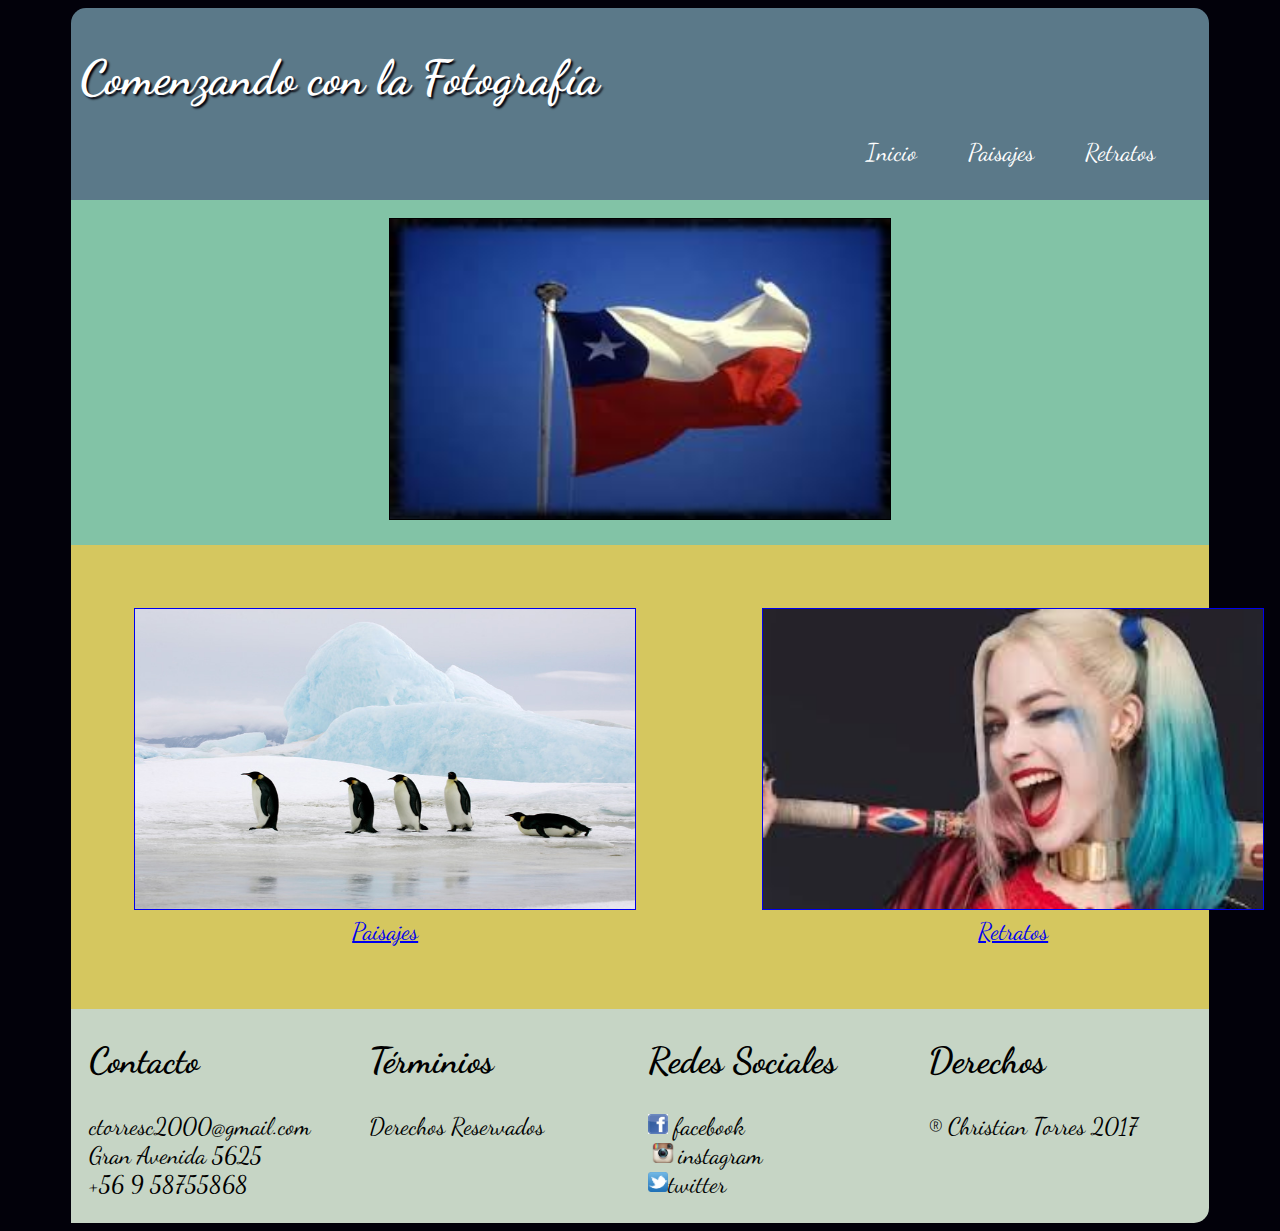
<file: index.html>
<!DOCTYPE html>
<html lang="es">
<head>
	<meta charset="UTF-8">
	<title>Comenzando con la Fotografía</title>
	<link rel="stylesheet" type="text/css" href="css/estilos.css">
	<link href="https://fonts.googleapis.com/css?family=Dancing+Script" rel="stylesheet">
</head>
<body>
	<div id="contenido">
		<header>
			<h1>Comenzando con la Fotografía</h1>
			<nav>
				<ul>
					<a href="index.html">Inicio</a>
					<a href="paisajes.html">Paisajes</a>
					<a href="retratos.html">Retratos</a>
				</ul>
			</nav>		
		</header>

		<article class="Contedor">
			<div class="imagen_central">
				<img class="imagen_p" src="imagenes/portada/paisaje3.jpg" >
			</div>
			<div id="fondo">
				<div class="imagen_izquierda">
					<a href="paisajes.html"><img class="i_i" src="imagenes/portada/pinguinos.jpg" >Paisajes</a>
				</div>
				<div class="imagen_derecha">
					<a href="retratos.html"><img class="i_d"  src="imagenes/portada/retrato4.jpg" >Retratos</a>
				</div>
			</div>
		</article>

		<footer>

				<div id="P1">
					<h2>Contacto</h2>
					<p>ctorresc2000@gmail.com<br>
					Gran Avenida 5625<br>
					+56 9 58755868</p>
				</div>

				<div id="P2">
					<h2>Términios</h2>
					<p>Derechos Reservados</p>
				</div>

				<div id="P3">
					<h2>Redes Sociales</h2>
					<p><img src="imagenes/sociales/facebook.jpg" width="20px" height="20px"> facebook<br>
					<img src="imagenes/sociales/instagram.png" width="30px" height="20px">instagram<br>
					<img src="imagenes/sociales/twitter-logo.png" width="20px" height="20px">twitter</p>
				</div>

				<div id="P4">
					<h2>Derechos</h2>
					<p>&reg; Christian Torres 2017</p>
				</div>

		</footer>
	</div>
</body>
</html>
</file>
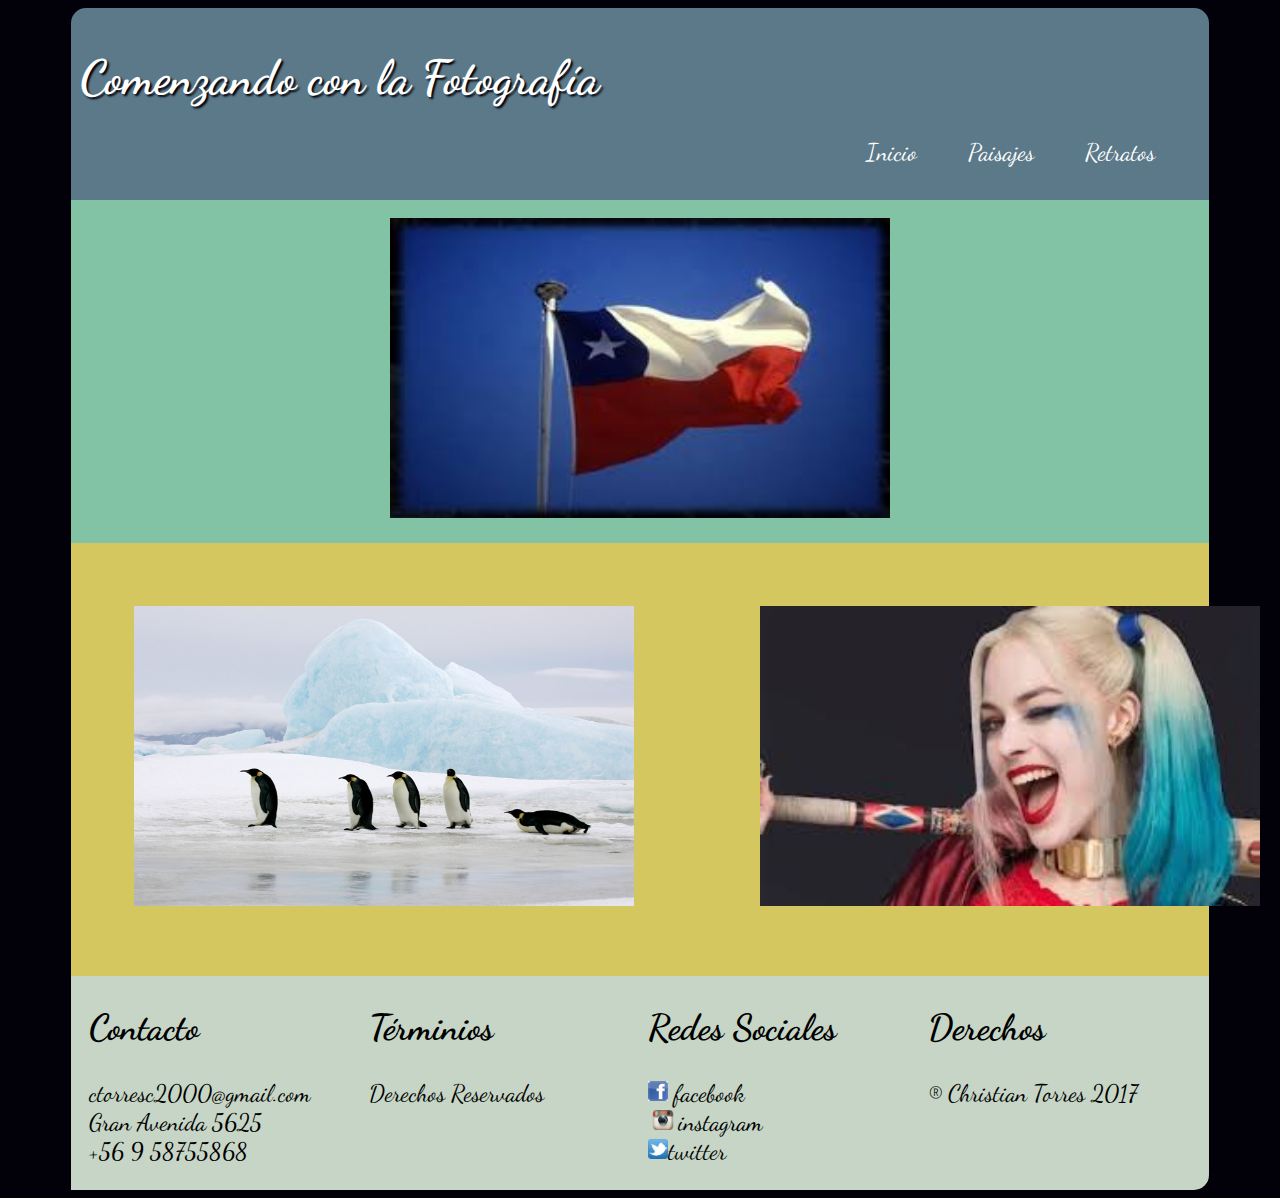
<file: Atividad CSS/index.html>
<!DOCTYPE html>
<html lang="es">
<head>
	<meta charset="UTF-8">
	<title>Comenzando con la Fotografía</title>
	<link rel="stylesheet" type="text/css" href="css/estilos.css">
	<link href="https://fonts.googleapis.com/css?family=Dancing+Script" rel="stylesheet">
</head>
<body>
	<div id="contenido">
		<header>
			<h1>Comenzando con la Fotografía</h1>
			<nav>
				<ul>
					<a href="index.html">Inicio</a>
					<a href="paisajes.html">Paisajes</a>
					<a href="retratos.html">Retratos</a>
				</ul>
			</nav>		
		</header>

		<article class="Contedor">
			<div class="imagen_central">
				<img class="imagen_p" src="imagenes/portada/paisaje3.jpg" >
			</div>
			<div id="fondo">
				<div class="imagen_izquierda">
					<img class="imagen_p" src="imagenes/portada/pinguinos.jpg" >
				</div>
				<div class="imagen_derecha">
					<img class="imagen_p"  src="imagenes/portada/retrato4.jpg" >
				</div>
			</div>
		</article>

		<footer>

				<div id="P1">
					<h2>Contacto</h2>
					<p>ctorresc2000@gmail.com<br>
					Gran Avenida 5625<br>
					+56 9 58755868</p>
				</div>

				<div id="P2">
					<h2>Términios</h2>
					<p>Derechos Reservados</p>
				</div>

				<div id="P3">
					<h2>Redes Sociales</h2>
					<p><img src="imagenes/sociales/facebook.jpg" width="20px" height="20px"> facebook<br>
					<img src="imagenes/sociales/instagram.png" width="30px" height="20px">instagram<br>
					<img src="imagenes/sociales/twitter-logo.png" width="20px" height="20px">twitter</p>
				</div>

				<div id="P4">
					<h2>Derechos</h2>
					<p>&reg; Christian Torres 2017</p>
				</div>

		</footer>
	</div>
</body>
</html>
</file>
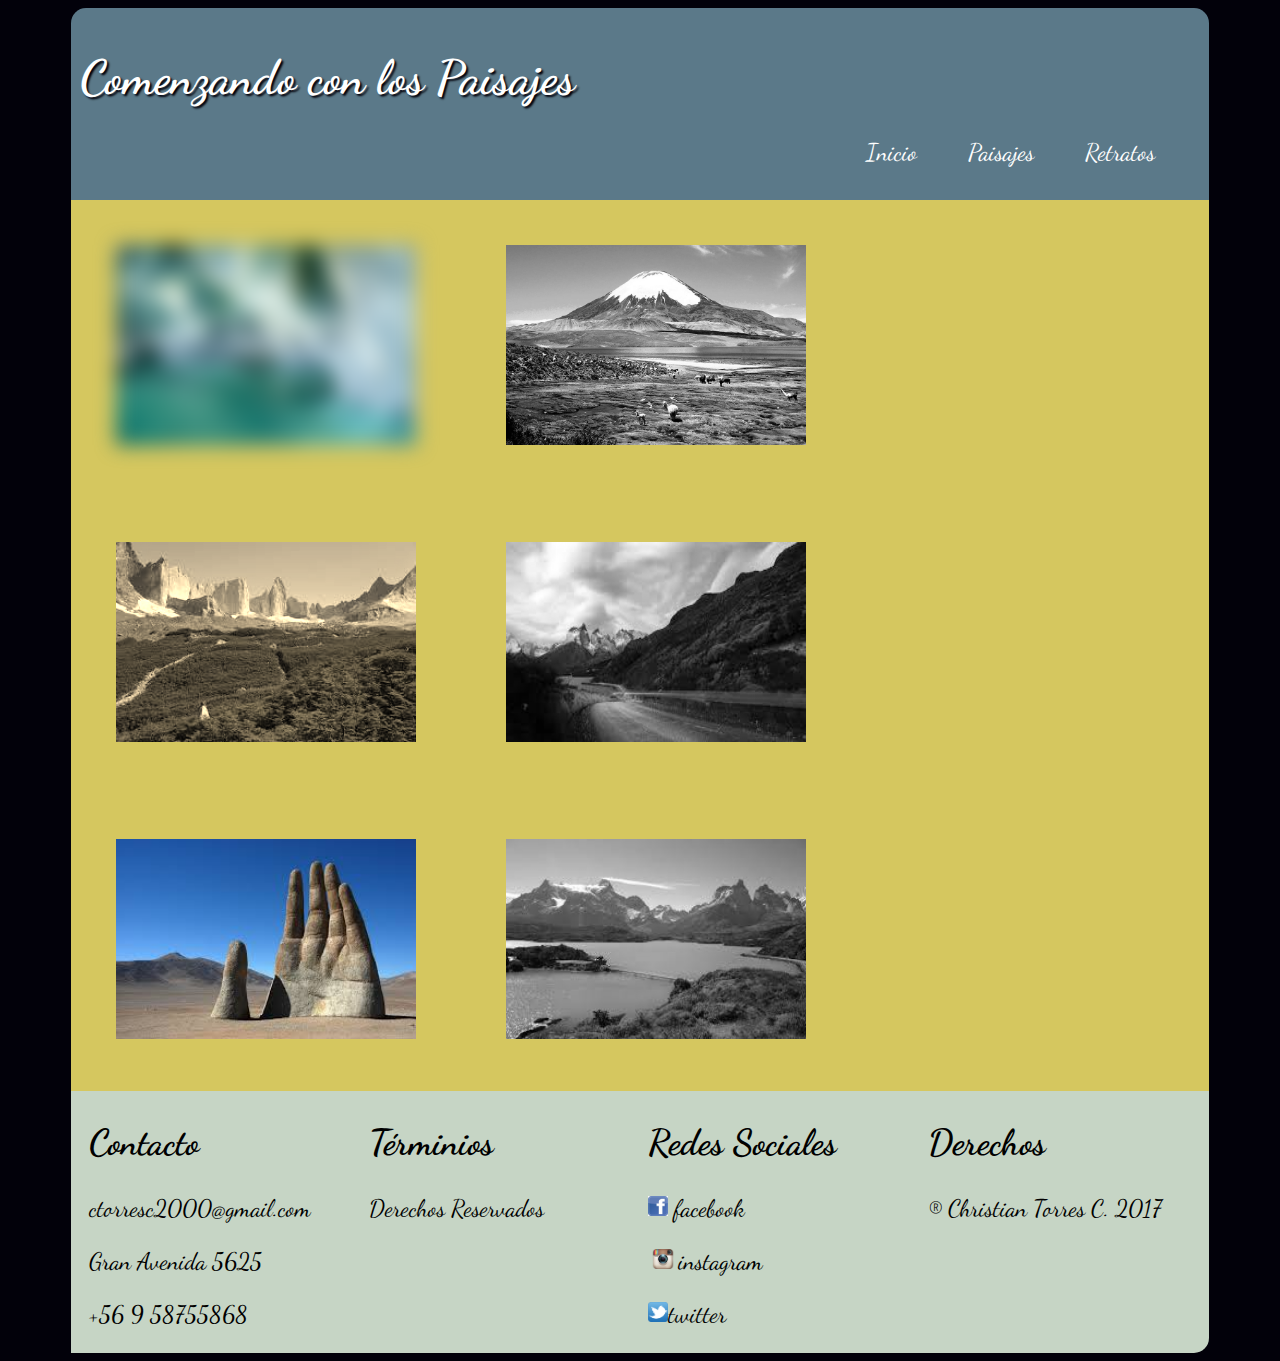
<file: paisajes.html>
<!DOCTYPE html>
<html lang="es">
<head>
	<meta charset="UTF-8">
	<title>Comenzando con la Fotografía</title>
	<link rel="stylesheet" type="text/css" href="css/estilos_2.css">
	<link href="https://fonts.googleapis.com/css?family=Dancing+Script" rel="stylesheet">
</head>
<body>
	<div id="contenido">
		<header>
			<h1>Comenzando con los Paisajes</h1>
			<nav>
				<ul>
					<a href="index.html">Inicio</a>
					<a href="paisajes.html">Paisajes</a>
					<a href="retratos.html">Retratos</a>
				</ul>
			</nav>		
		</header>
		<div id="contiene_imagenes">
			<div class="i1">
				<img src="imagenes/paisaje/chile.jpg">
			</div>

			<div class="i2">
				<img src="imagenes/paisaje/Lago-Chungara.jpg">
			</div>

			<div class="i3">
				<img src="imagenes/paisaje/paisaje1.jpg">
			</div>

			<div class="i4">
				<img src="imagenes/paisaje/paisaje2.jpg">
			</div>

			<div class="i5">
				<img src="imagenes/paisaje/paisaje4.jpg">
			</div>

			<div class="i6">
				<img src="imagenes/paisaje/paisaje5.jpg">
			</div>			
		</div>


		<footer>

				<div id="P1">
					<h2>Contacto</h2>
					<p>ctorresc2000@gmail.com</p>
					<p>Gran Avenida 5625</p>
					<p>+56 9 58755868</p>
				</div>

				<div id="P2">
					<h2>Términios</h2>
					<p>Derechos Reservados</p>
				</div>

				<div id="P3">
					<h2>Redes Sociales</h2>
					<p><img src="imagenes/sociales/facebook.jpg" width="20px" height="20px"> facebook</p>
					<p><img src="imagenes/sociales/instagram.png" width="30px" height="20px">instagram</p>
					<p><img src="imagenes/sociales/twitter-logo.png" width="20px" height="20px">twitter</p>
				</div>

				<div id="P4">
					<h2>Derechos</h2>
					<p>&reg; Christian Torres C. 2017</p>
				</div>

		</footer>
	</div>
</body>
</html>
</file>
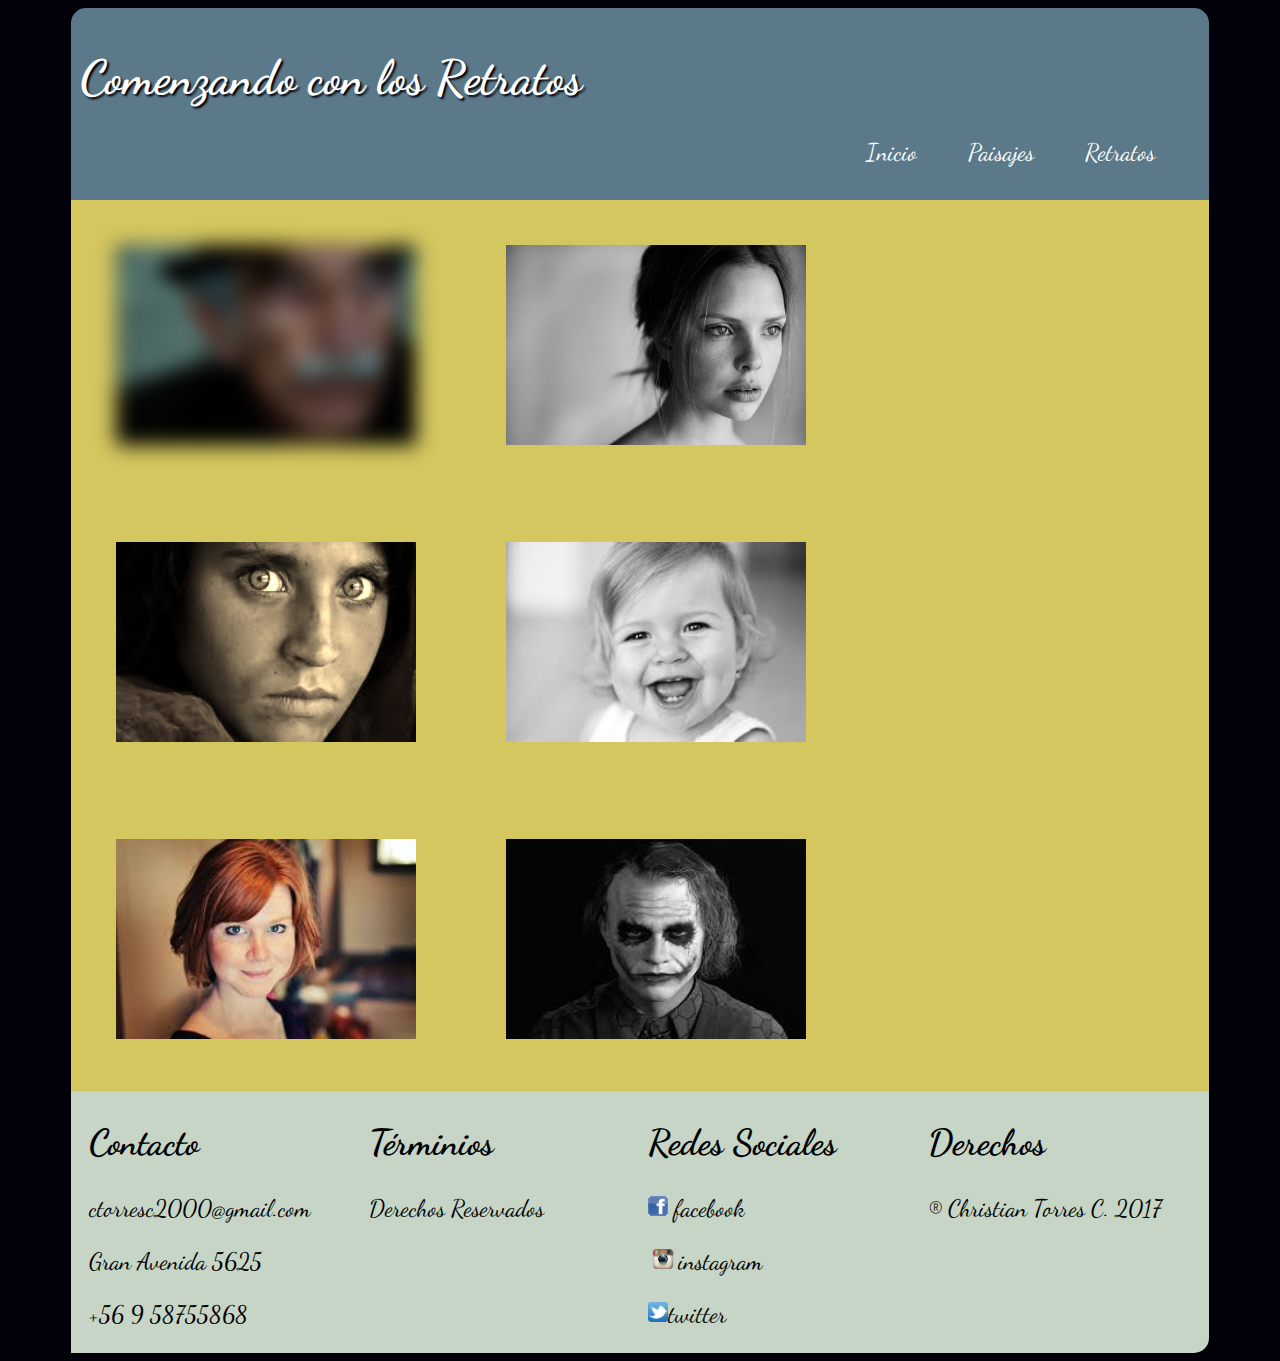
<file: retratos.html>
<!DOCTYPE html>
<html lang="es">
<head>
	<meta charset="UTF-8">
	<title>Comenzando con la Fotografía</title>
	<link rel="stylesheet" type="text/css" href="css/estilos_2.css">
	<link href="https://fonts.googleapis.com/css?family=Dancing+Script" rel="stylesheet">
</head>
<body>
	<div id="contenido">
		<header>
			<h1>Comenzando con los Retratos</h1>
			<nav>
				<ul>
					<a href="index.html">Inicio</a>
					<a href="paisajes.html">Paisajes</a>
					<a href="retratos.html">Retratos</a>
				</ul>
			</nav>		
		</header>
		<div id="contiene_imagenes">
			<div class="i1">
				<img src="imagenes/retratos/retrato.jpg">
			</div>

			<div class="i2">
				<img src="imagenes/retratos/retrato2.jpg">
			</div>

			<div class="i3">
				<img src="imagenes/retratos/retrato3.jpg">
			</div>

			<div class="i4">
				<img src="imagenes/retratos/retrato5.jpg">
			</div>

			<div class="i5">
				<img src="imagenes/retratos/retrato6.jpg">
			</div>

			<div class="i6">
				<img src="imagenes/retratos/retrato7.jpg">
			</div>			
		</div>


		<footer>

				<div id="P1">
					<h2>Contacto</h2>
					<p>ctorresc2000@gmail.com</p>
					<p>Gran Avenida 5625</p>
					<p>+56 9 58755868</p>
				</div>

				<div id="P2">
					<h2>Términios</h2>
					<p>Derechos Reservados</p>
				</div>

				<div id="P3">
					<h2>Redes Sociales</h2>
					<p><img src="imagenes/sociales/facebook.jpg" width="20px" height="20px"> facebook</p>
					<p><img src="imagenes/sociales/instagram.png" width="30px" height="20px">instagram</p>
					<p><img src="imagenes/sociales/twitter-logo.png" width="20px" height="20px">twitter</p>
				</div>

				<div id="P4">
					<h2>Derechos</h2>
					<p>&reg; Christian Torres C. 2017</p>
				</div>

		</footer>
	</div>
</body>
</html>
</file>
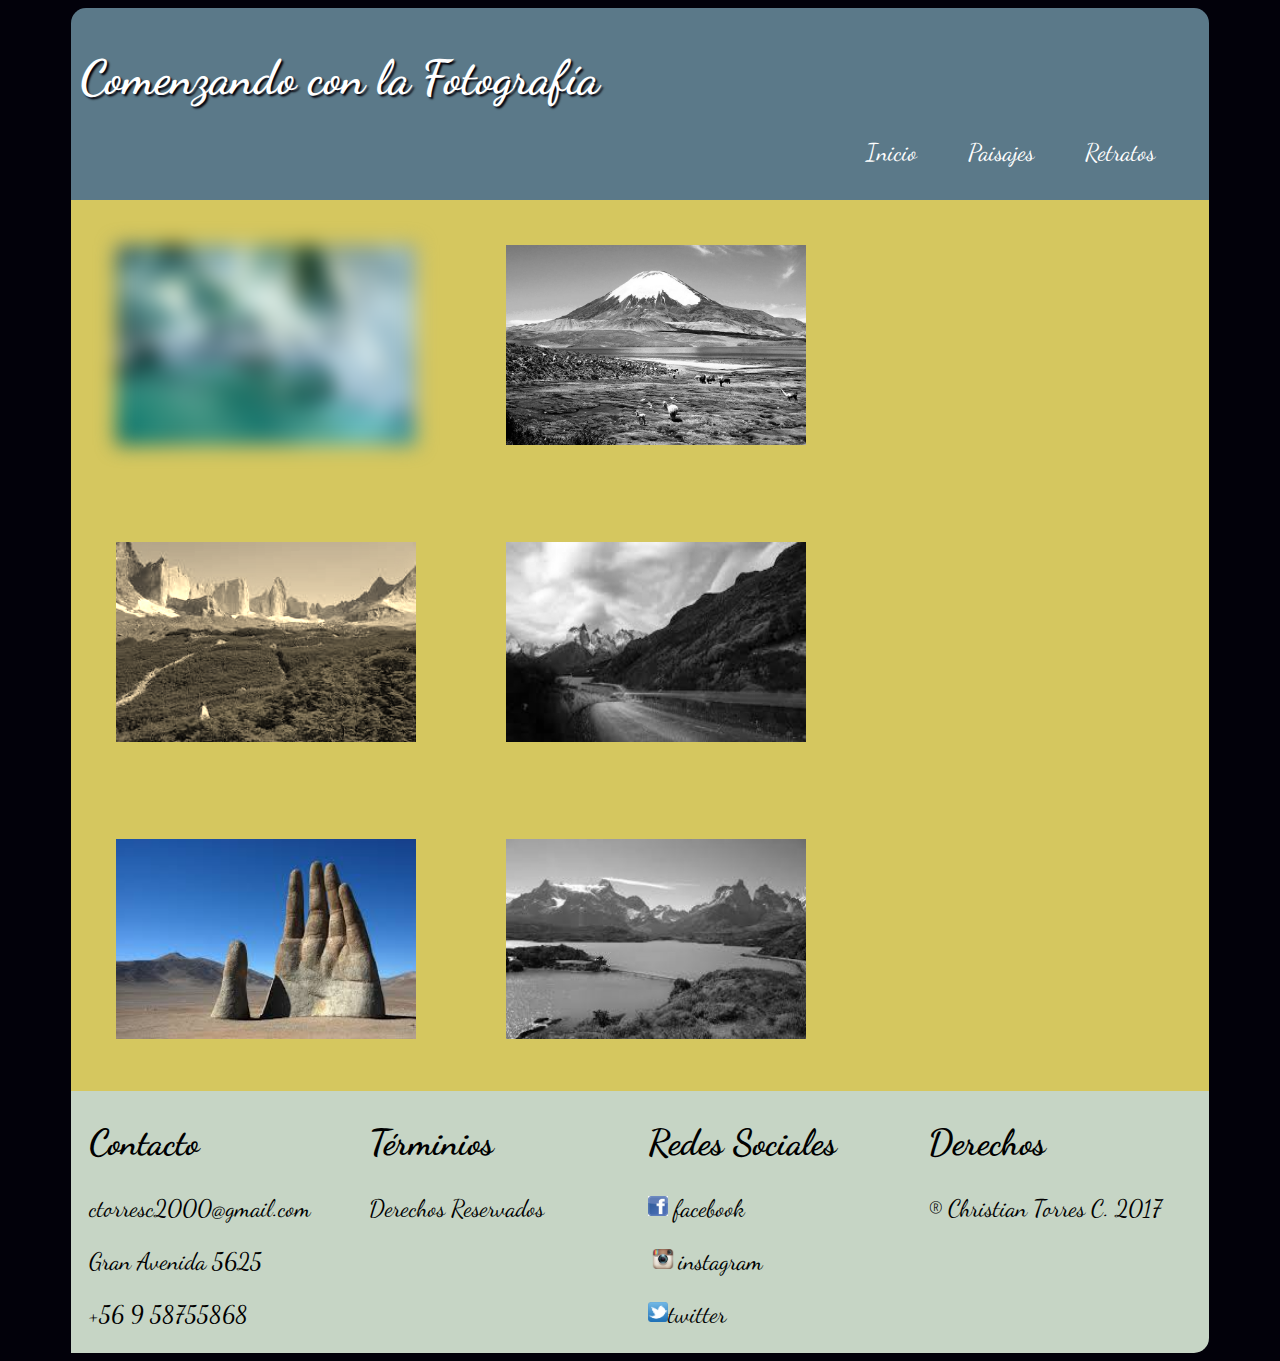
<file: Atividad CSS/paisajes.html>
<!DOCTYPE html>
<html lang="es">
<head>
	<meta charset="UTF-8">
	<title>Comenzando con la Fotografía</title>
	<link rel="stylesheet" type="text/css" href="css/estilos_2.css">
	<link href="https://fonts.googleapis.com/css?family=Dancing+Script" rel="stylesheet">
</head>
<body>
	<div id="contenido">
		<header>
			<h1>Comenzando con la Fotografía</h1>
			<nav>
				<ul>
					<a href="index.html">Inicio</a>
					<a href="paisajes.html">Paisajes</a>
					<a href="retratos.html">Retratos</a>
				</ul>
			</nav>		
		</header>
		<div id="contiene_imagenes">
			<div class="i1">
				<img src="imagenes/paisaje/chile.jpg">
			</div>

			<div class="i2">
				<img src="imagenes/paisaje/Lago-Chungara.jpg">
			</div>

			<div class="i3">
				<img src="imagenes/paisaje/paisaje1.jpg">
			</div>

			<div class="i4">
				<img src="imagenes/paisaje/paisaje2.jpg">
			</div>

			<div class="i5">
				<img src="imagenes/paisaje/paisaje4.jpg">
			</div>

			<div class="i6">
				<img src="imagenes/paisaje/paisaje5.jpg">
			</div>			
		</div>


		<footer>

				<div id="P1">
					<h2>Contacto</h2>
					<p>ctorresc2000@gmail.com</p>
					<p>Gran Avenida 5625</p>
					<p>+56 9 58755868</p>
				</div>

				<div id="P2">
					<h2>Términios</h2>
					<p>Derechos Reservados</p>
				</div>

				<div id="P3">
					<h2>Redes Sociales</h2>
					<p><img src="imagenes/sociales/facebook.jpg" width="20px" height="20px"> facebook</p>
					<p><img src="imagenes/sociales/instagram.png" width="30px" height="20px">instagram</p>
					<p><img src="imagenes/sociales/twitter-logo.png" width="20px" height="20px">twitter</p>
				</div>

				<div id="P4">
					<h2>Derechos</h2>
					<p>&reg; Christian Torres C. 2017</p>
				</div>

		</footer>
	</div>
</body>
</html>
</file>
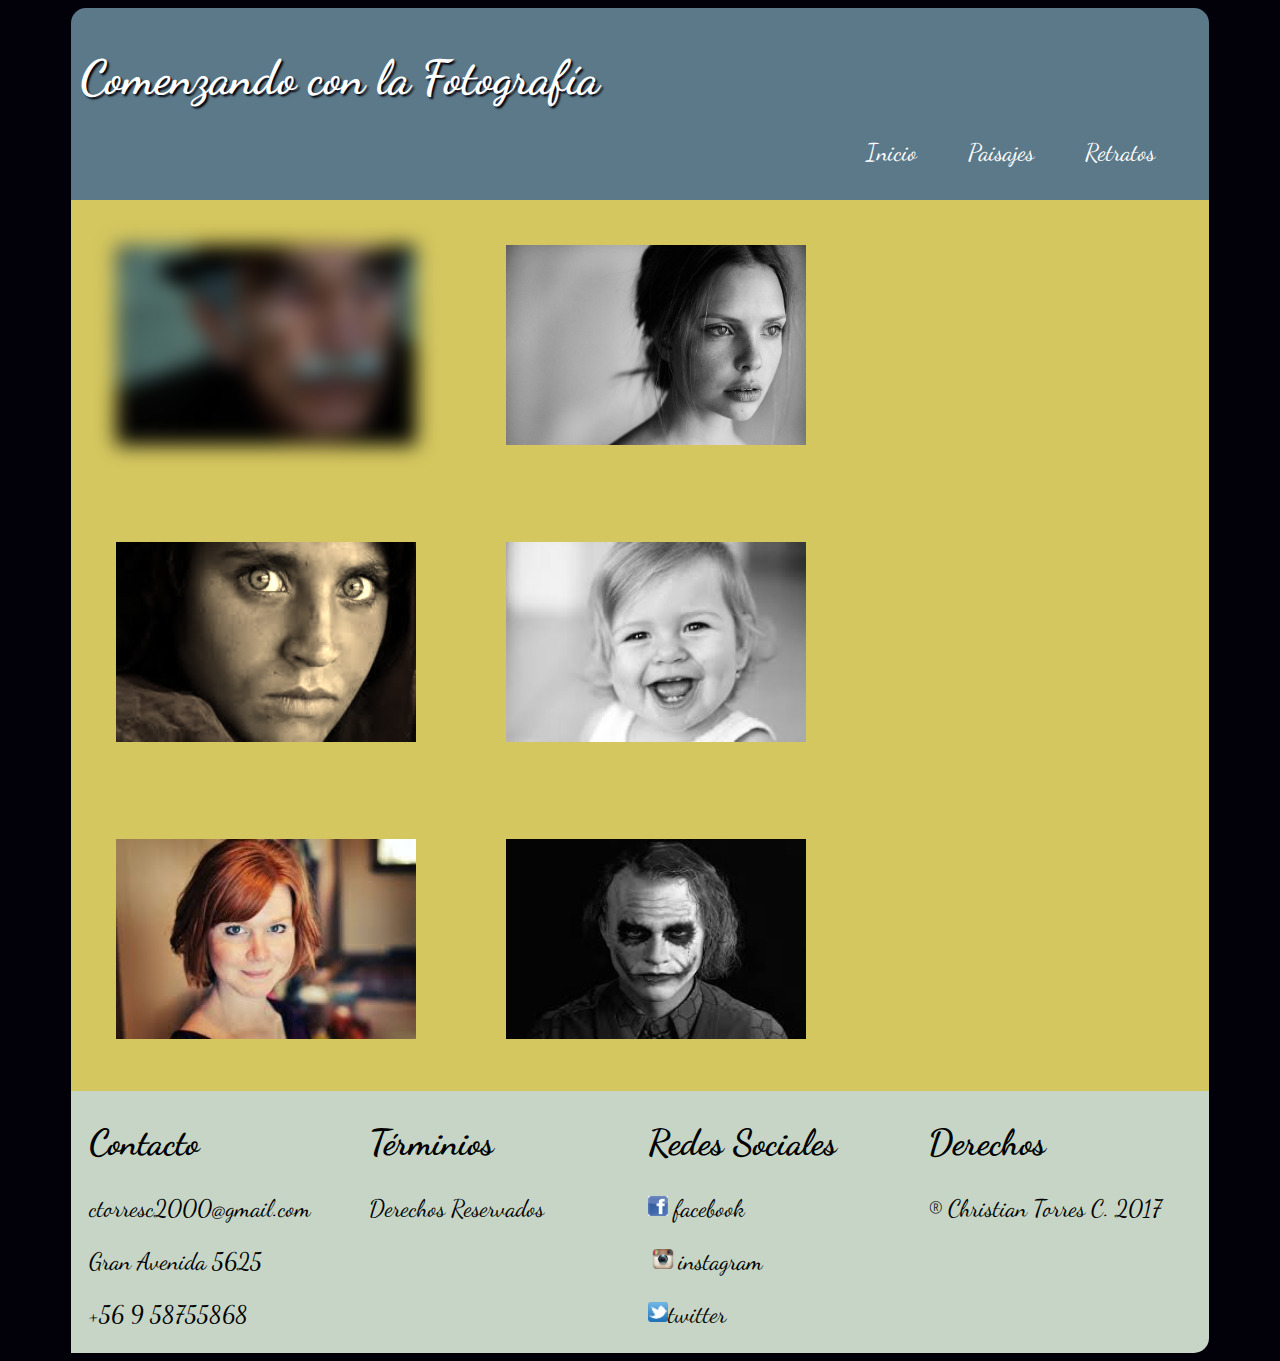
<file: Atividad CSS/retratos.html>
<!DOCTYPE html>
<html lang="es">
<head>
	<meta charset="UTF-8">
	<title>Comenzando con la Fotografía</title>
	<link rel="stylesheet" type="text/css" href="css/estilos_2.css">
	<link href="https://fonts.googleapis.com/css?family=Dancing+Script" rel="stylesheet">
</head>
<body>
	<div id="contenido">
		<header>
			<h1>Comenzando con la Fotografía</h1>
			<nav>
				<ul>
					<a href="index.html">Inicio</a>
					<a href="paisajes.html">Paisajes</a>
					<a href="retratos.html">Retratos</a>
				</ul>
			</nav>		
		</header>
		<div id="contiene_imagenes">
			<div class="i1">
				<img src="imagenes/retratos/retrato.jpg">
			</div>

			<div class="i2">
				<img src="imagenes/retratos/retrato2.jpg">
			</div>

			<div class="i3">
				<img src="imagenes/retratos/retrato3.jpg">
			</div>

			<div class="i4">
				<img src="imagenes/retratos/retrato5.jpg">
			</div>

			<div class="i5">
				<img src="imagenes/retratos/retrato6.jpg">
			</div>

			<div class="i6">
				<img src="imagenes/retratos/retrato7.jpg">
			</div>			
		</div>


		<footer>

				<div id="P1">
					<h2>Contacto</h2>
					<p>ctorresc2000@gmail.com</p>
					<p>Gran Avenida 5625</p>
					<p>+56 9 58755868</p>
				</div>

				<div id="P2">
					<h2>Términios</h2>
					<p>Derechos Reservados</p>
				</div>

				<div id="P3">
					<h2>Redes Sociales</h2>
					<p><img src="imagenes/sociales/facebook.jpg" width="20px" height="20px"> facebook</p>
					<p><img src="imagenes/sociales/instagram.png" width="30px" height="20px">instagram</p>
					<p><img src="imagenes/sociales/twitter-logo.png" width="20px" height="20px">twitter</p>
				</div>

				<div id="P4">
					<h2>Derechos</h2>
					<p>&reg; Christian Torres C. 2017</p>
				</div>

		</footer>
	</div>
</body>
</html>
</file>
<file: css/estilos.css>
body{
	font-family: 'Dancing Script', cursive;
	font-size: 1.5em;
	background: #02010a;
}
article img{
	width: 500px;
	height: 300px;
	border: 1px solid;
}

#contenido{
	
	width: 90%;
	margin: 0 auto;
	animation: miAnimacion 2s;
}
header{
	background-color: #5b7989;
	padding: 1vh;
	color: white;
	
	border-radius: 15px 15px 0 0;
}
header h1{
	background-color: #5b7989;
	text-shadow: 2px 2px 2px #02010A;
}

nav{
	background-color: #5b7989;
	text-align: right;
}
header a{
	background-color: #5b7989;
	text-decoration: none;
	text-shadow: none;
	color: white;
	padding-right: 5vh;	
}

#fondo{
	background-color: #d5c75f;
	display: flex;
	flex-flow: row nowrap;
	
}
.imagen_central{
	background-color: #82c3a6;
	text-align: center;
	padding: 2vh;
}
.imagen_izquierda{
	width: 50%;
	text-align: center;
	padding: 7vh;
}
.imagen_derecha{
	width: 50%;
	text-align: center;
	padding: 7vh;

}

.imagen_izquierda img:hover{
	transform: rotate(10deg);
	box-shadow:2px 2px 2px 2px #82c3a6;
}

.imagen_derecha img:hover{
	-webkit-transform: translate(20px,-5px);
	box-shadow:2px 2px 2px 2px #82c3a6;
}

footer{
	clear: both;
	background-color: #C6d5c5;
	display: flex;
	flex-flow: row wrap;
	border-radius: 0 0 15px 15px;
}
footer div{
	padding-left: 2vh;
	width: 23%;
	background-color: #C6d5c5;
	
}

@-webkit-keyframes miAnimacion {
0% {
margin-top: 150%
}
60% {
margin-top: -5%
}
100% {
margin-top: 0%
}
}

@media (max-width:900px ){
	h1{
		text-align: center;
	}
	ul{
		text-align: center;
	}
	.imagen_izquierda img, .imagen_derecha img{
		width: 450px;
		height: 250px;
		text-align:center;
	}
	.i_i,.i_d{
		width: 100%;
		text-align: center;
	}
	#fondo{
		background-color: #d5c75f;
		display: flex;
		flex-flow: column wrap;
}
	.imagen_central{
		width: 100%
		background-color: #82c3a6;
		text-align: center;
		padding: 2vh;
	}

	.imagen_izquierda:hover{
		transform: rotate(10deg);
	}
	.imagen_derecha:hover{
		transform: translateX(10px);
	}

	footer{
		clear: both;
		background-color: #C6d5c5;
		display: flex;
		flex-flow: column; wrap;
		border-radius: 0 0 15px 15px;
	}
	footer div{
		padding-left: 1vh;
		width: 100%;
		background-color: #C6d5c5;
	
	}

}
</file>
<file: Atividad CSS/css/estilos.css>
body{
	font-family: 'Dancing Script', cursive;
	font-size: 1.5em;
	background: #02010a;
}
article img{
	width: 500px;
	height: 300px;
}

#contenido{
	
	width: 90%;
	margin: 0 auto;
	animation: miAnimacion 2s;
}
header{
	background-color: #5b7989;
	padding: 1vh;
	color: white;
	text-shadow: 2px 2px 2px #02010A;
	border-radius: 15px 15px 0 0;
}
header h1{
	background-color: #5b7989;
}

nav{
	background-color: #5b7989;
	text-align: right;
}
header a{
	background-color: #5b7989;
	text-decoration: none;
	text-shadow: none;
	color: white;
	padding-right: 5vh;	
}

#fondo{
	background-color: #d5c75f;
	display: flex;
	flex-flow: row nowrap;
}
.imagen_central{
	background-color: #82c3a6;
	text-align: center;
	padding: 2vh;
}
.imagen_izquierda{
	width: 50%;
	text-align: left;
	padding: 7vh;
}
.imagen_izquierda:hover{
	transform: rotate(10deg);
}
.imagen_derecha:hover{
	transform: translateX(10px);
}
.imagen_derecha{
	width: 50%;
	text-align: right;
	padding: 7vh;
}
footer{
	clear: both;
	background-color: #C6d5c5;
	display: flex;
	flex-flow: row wrap;
	border-radius: 0 0 15px 15px;
}
footer div{
	padding-left: 2vh;
	width: 23%;
	background-color: #C6d5c5;
	
}

@-webkit-keyframes miAnimacion {
0% {
margin-top: 150%
}
60% {
margin-top: -5%
}
100% {
margin-top: 0%
}
}

@media (max-width:900px ){
	h1{
		text-align: center;
	}
	ul{
		text-align: center;
	}
	#fondo{
		background-color: #d5c75f;
		display: flex;
		flex-flow: column wrap;
}
	.imagen_central{
		width: 100%
		background-color: #82c3a6;
		text-align: center;
		padding: 2vh;
	}
	article img{
		width: 400px;
		height: 300px;
	}	
	.imagen_izquierda{
		width: 100%;
		margin: 0px auto;
		text-align: center;

	}
	.imagen_derecha{
		text-align: center;
		width: 100%;

	}
	.imagen_izquierda:hover{
		transform: rotate(10deg);
	}
	.imagen_derecha:hover{
		transform: translateX(10px);
	}

	footer{
		clear: both;
		background-color: #C6d5c5;
		display: flex;
		flex-flow: column; wrap;
		border-radius: 0 0 15px 15px;
	}
	footer div{
		padding-left: 1vh;
		width: 100%;
		background-color: #C6d5c5;
	
	}

}
</file>
<file: css/estilos_2.css>
body{
	font-family: 'Dancing Script', cursive;
	font-size: 1.5em;
	background: #02010a;
}
#contenido{
	
	width: 90%;
	margin: 0 auto;
	animation: miAnimacion 2s;
}
header{
	background-color: #5b7989;
	padding: 1vh;
	color: white;
	text-shadow: 2px 2px 2px #02010A;
	border-radius: 15px 15px 0 0;
}
header h1{
	background-color: #5b7989;
}

nav{
	background-color: #5b7989;
	text-align: right;
}
header a{
	background-color: #5b7989;
	text-decoration: none;
	text-shadow: none;
	color: white;
	padding-right: 5vh;	
}
.i1{
	-webkit-filter:blur(10px);
	filter:blur(10px);
}
.i2, .i4, .i6{
	-webkit-filter:grayscale(100%);
	filter:grayscale(100%);	
}
.i3{
	-webkit-filter:sepia(90%);
	filter:sepia(90%);
}
footer{

	background-color: #C6d5c5;
	display: flex;
	flex-flow: row wrap;
	border-radius: 0 0 15px 15px;
}
footer div{
	padding-left: 2vh;
	width: 23%;
	background-color: #C6d5c5;
	
}
#contiene_imagenes{
	
	background-color: #d5c75f;
	display: flex;
	flex-flow: row wrap;
}
#contiene_imagenes{
	text-align: center;
}
#contiene_imagenes div img{
	
	padding: 5vh;
	width: 300px;
	height: 200px;
}
@-webkit-keyframes miAnimacion {
0% {
margin-top: 150%
}
60% {
margin-top: -5%
}
100% {
margin-top: 0%
}
}

@media (max-width:900px ){
	h1{
		text-align: center;
	}
	ul{
		text-align: center;
	}
	.i1,.i2,.i3,.i4,.i5,.i6{
		width: 100%;
		text-align: center;

	}

	footer{
		clear: both;
		background-color: #C6d5c5;
		display: flex;
		flex-flow: column; wrap;
		border-radius: 0 0 15px 15px;
	}
	footer div{
		padding-left: 1vh;
		width: 100%;
		background-color: #C6d5c5;
	
	}

}
</file>
<file: Atividad CSS/css/estilos_2.css>
body{
	font-family: 'Dancing Script', cursive;
	font-size: 1.5em;
	background: #02010a;
}
#contenido{
	
	width: 90%;
	margin: 0 auto;
	animation: miAnimacion 2s;
}
header{
	background-color: #5b7989;
	padding: 1vh;
	color: white;
	text-shadow: 2px 2px 2px #02010A;
	border-radius: 15px 15px 0 0;
}
header h1{
	background-color: #5b7989;
}

nav{
	background-color: #5b7989;
	text-align: right;
}
header a{
	background-color: #5b7989;
	text-decoration: none;
	text-shadow: none;
	color: white;
	padding-right: 5vh;	
}
.i1{
	-webkit-filter:blur(10px);
	filter:blur(10px);
}
.i2, .i4, .i6{
	-webkit-filter:grayscale(100%);
	filter:grayscale(100%);	
}
.i3{
	-webkit-filter:sepia(90%);
	filter:sepia(90%);
}
footer{

	background-color: #C6d5c5;
	display: flex;
	flex-flow: row wrap;
	border-radius: 0 0 15px 15px;
}
footer div{
	padding-left: 2vh;
	width: 23%;
	background-color: #C6d5c5;
	
}
#contiene_imagenes{
	
	background-color: #d5c75f;
	display: flex;
	flex-flow: row wrap;
}
#contiene_imagenes{
	text-align: center;
}
#contiene_imagenes div img{
	
	padding: 5vh;
	width: 300px;
	height: 200px;
}
@-webkit-keyframes miAnimacion {
0% {
margin-top: 150%
}
60% {
margin-top: -5%
}
100% {
margin-top: 0%
}
}

@media (max-width:900px ){
	h1{
		text-align: center;
	}
	ul{
		text-align: center;
	}
	.i1,.i2,.i3,.i4,.i5,.i6{
		width: 100%;
		text-align: center;

	}

	footer{
		clear: both;
		background-color: #C6d5c5;
		display: flex;
		flex-flow: column; wrap;
		border-radius: 0 0 15px 15px;
	}
	footer div{
		padding-left: 1vh;
		width: 100%;
		background-color: #C6d5c5;
	
	}

}
</file>
